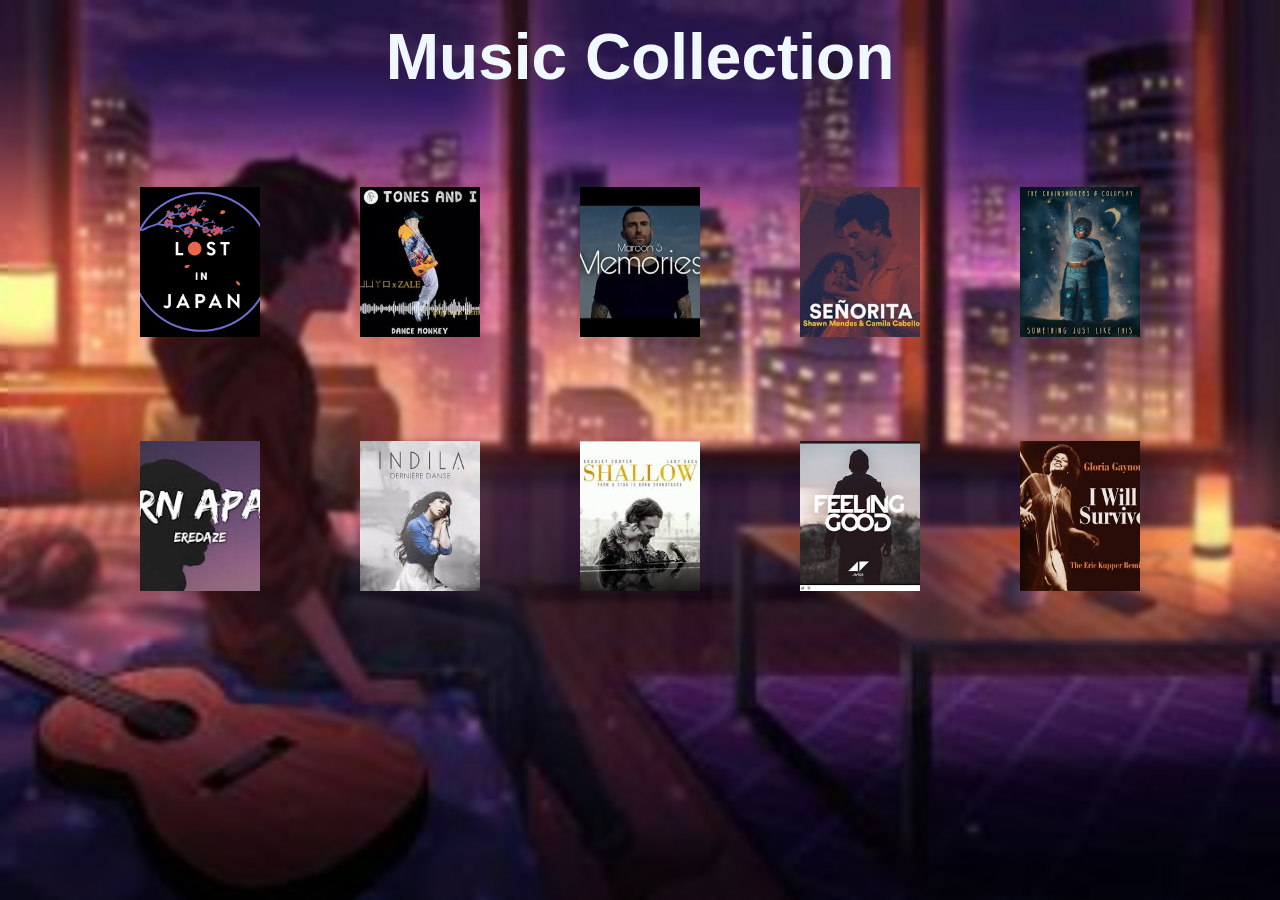
<file: index.html>
<!DOCTYPE html>
<html lang="en">
  <head>
    <meta charset="UTF-8" />
    <meta name="viewport" content="width=device-width, initial-scale=1.0" />
    <title>My Music App</title>
    <link rel="stylesheet" href="styles.css" />
  </head>
  <body>
    <h1>Music Collection</h1>
    <div class="song-container">
      <a href="song.html?id=1">
        <img src="./images/lostAlbum.png" alt="Song 1" />
      </a>
      <a href="song.html?id=2">
        <img src="./images/danceMonkeyAlb.jpg" alt="Song 2" />
      </a>
      <a href="song.html?id=3">
        <img src="./images/memoriesAlbm.jpg" alt="Song 3" />
      </a>
      <a href="song.html?id=4">
        <img src="./images/senioritaAlb.jpg" alt="Song 4" />
      </a>
      <a href="song.html?id=5">
        <img src="./images/somthingAlb.jpg" alt="Song 5" />
      </a>
      <a href="song.html?id=6">
        <img src="./images/tornAppartAlb.jpg" alt="Song 6" />
      </a>
      <a href="song.html?id=7">
        <img src="./images/DerniereDanceAlb.jpg" alt="Song 7" />
      </a>
      <a href="song.html?id=8">
        <img src="./images/shallowAlb.jpg" alt="Song 8" />
      </a>
      <a href="song.html?id=9">
        <img src="./images/feelingGoodAlb.jpg" alt="Song 9" />
      </a>
      <a href="song.html?id=10">
        <img src="./images/iwillSurviveAlb.jpg" alt="Song 10" />
      </a>
    </div>
  </body>
</html>
</file>
<file: styles.css>
body {
  font-family: Arial, sans-serif;
  text-align: center;
  background: url("./images/back3.jpg") no-repeat center center fixed;
  background-size: cover;
  backdrop-filter: blur(2px);
}

.content-container {
  display: flex;
  justify-content: center;
  align-items: center;
  padding: 20px;
  margin: 20px 400px;
  border: 1px solid rgb(190, 91, 255);
  border-radius: 20px;
  background-color: rgba(0, 0, 0, 0.3);
}

.song-detail {
  text-align: center;
}

#song-description {
  color: aquamarine;
}
h1 {
  margin-top: 20px;
  font-size: 4em;
  color: aliceblue;
  font-family: Impact, Haettenschweiler, "Arial Narrow Bold", sans-serif;
}

h2 {
  margin-top: 20px;
  font-size: 2em;
  color: aliceblue;
  font-family: Georgia, "Times New Roman", Times, serif;
}

.song-container {
  display: flex;
  flex-wrap: wrap;
  justify-content: center;
}

.song-container a {
  margin: 50px;
}

.song-container img {
  width: 120px;
  height: 150px;
  object-fit: cover;
  transition: transform 0.2s ease-in-out;
}

.song-container img:hover {
  transform: scale(1.1);
}

a.back-button {
  display: inline-block;
  padding: 10px 20px;
  margin-top: 20px;
  text-decoration: none;
  color: white;
  background-color: #7700ff;
  border-radius: 20px 0px 20px 0px;
  border: 1px solid #7700ff;
  transition: background-color 0.3s, color 0.3s, border-color 0.3s;
}

a.back-button:hover,
a.back-button:focus {
  background-color: #ffffff;
  border-color: #004085;
  color: rgb(87, 0, 138);
}

a.back-button:active {
  background-color: #004085;
  border-color: #003366;
}
</file>
